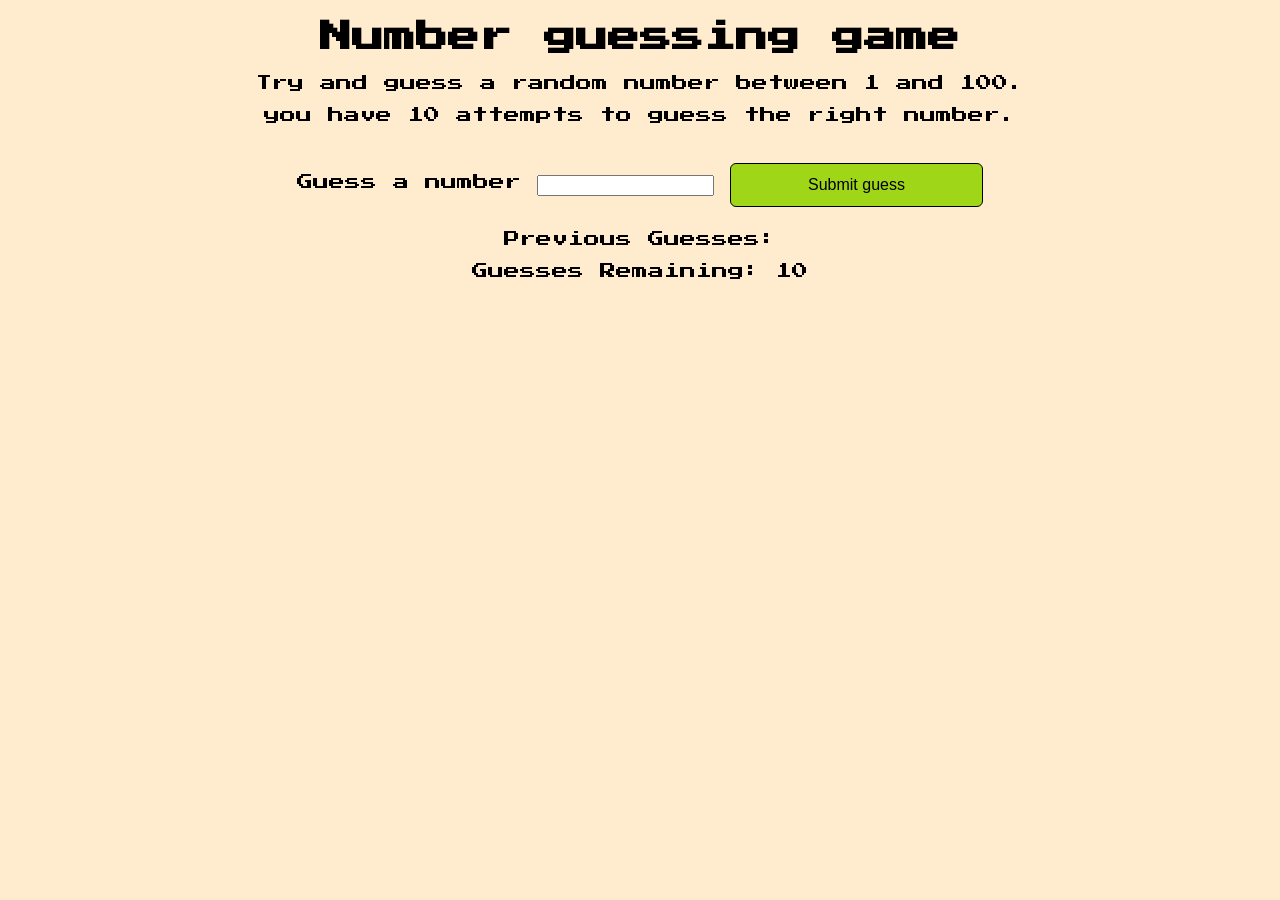
<file: guessThenumber/index.html>
<!DOCTYPE html>
<html lang="en">
<head>
    <meta charset="UTF-8">
    <meta name="viewport" content="width=device-width, initial-scale=1.0">
    <link rel="stylesheet" href="./style.css"> 
    <link href="https://fonts.googleapis.com/css2?family=Press+Start+2P&display=swap" rel="stylesheet">
    <title>Guess The Number</title>
</head>
<body class="body">

    <div id="wrapper">
    <h1>Number guessing game</h1>
    <p>Try and guess a random number between 1 and 100.</p>
    <p>you have 10 attempts to guess the right number.</p>
</br>
    <form class="form">
        <label for="guessField" id="guess">Guess a number</label>
        <input type="text" id="guessField" class="guessField">
        <input type="submit" id="subt" value="Submit guess" class="guessSubmit">
    </form>

    <div class="resultParas">
        <p>Previous Guesses: <span class="guesses"></span></p>
        <p>Guesses Remaining: <span class="lastResult">10</span></p>
        <p class="lowOrhi"></p>
    </div>
</div>
  <script src="./app.js"></script>
</body>
</html>
</file>
<file: guessThenumber/style.css>
body{
    font-family: "press start 2p",sans-serif,"consolas";
    text-align: center;
    background-color: blanchedalmond;
}
input[type="submit"]{
    width: 20%;
    padding: 12px 16px;
    margin: 8px 0;
    font-size: 16px;

    border: 1px solid black;
    border-radius: 6px;
    background-color: #a0d618;
}
</file>
